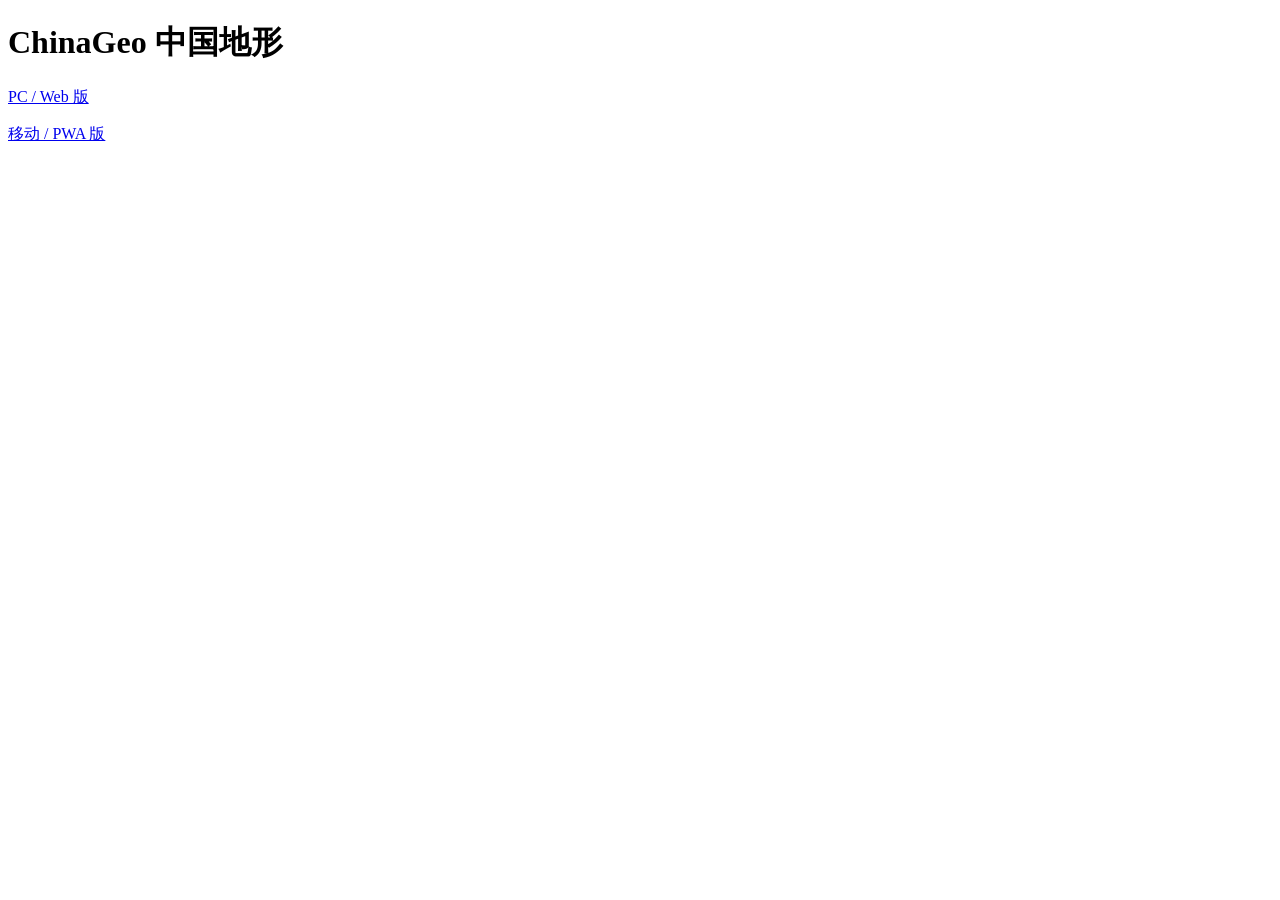
<file: index.html>
<!doctype html><html lang="zh-CN"><meta charset="utf-8"><meta name="viewport" content="width=device-width,initial-scale=1"><title>ChinaGeo 中国地形</title><h1>ChinaGeo 中国地形</h1><p><a href="apps/web/">PC / Web 版</a></p><p><a href="apps/mobile/app/">移动 / PWA 版</a></p></html>
</file>
